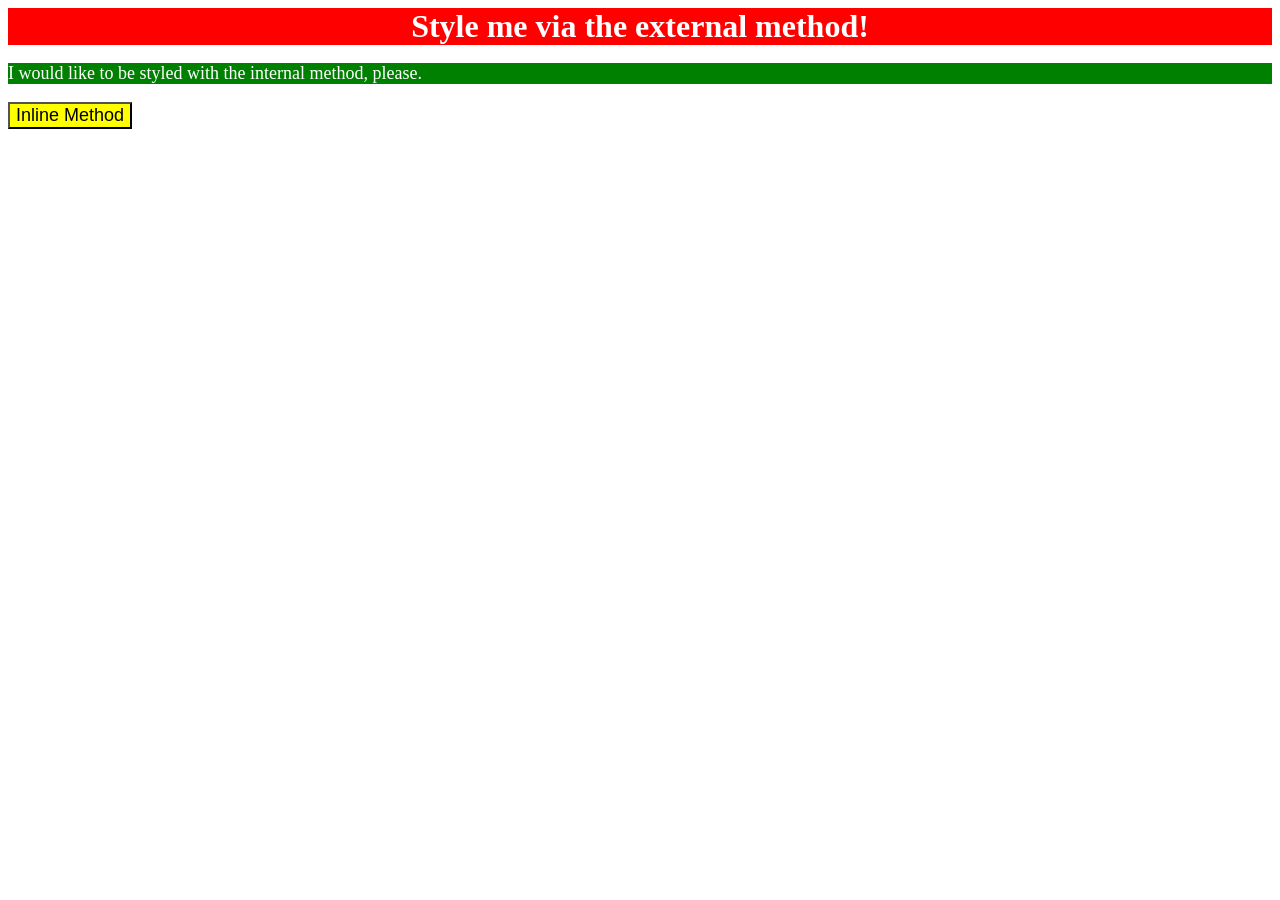
<file: foundations/intro-to-css/01-css-methods/index.html>
<!DOCTYPE html>
<html lang="en">
  <head>
    <meta charset="UTF-8">
    <meta http-equiv="X-UA-Compatible" content="IE=edge">
    <meta name="viewport" content="width=device-width, initial-scale=1.0">
   <link rel="stylesheet" href="style.css">
    <style>
      p {
        background-color: green;
        font-size: 18px;
        color: white;
        
      }    </style>
    <title>Methods for Adding CSS</title>
  </head>
  <body>
    <div>Style me via the external method!</div>
    <p>I would like to be styled with the internal method, please.</p>
    <button style="background-color: yellow; font-size: 18px; ">Inline Method</button>
  </body>
</html>
</file>
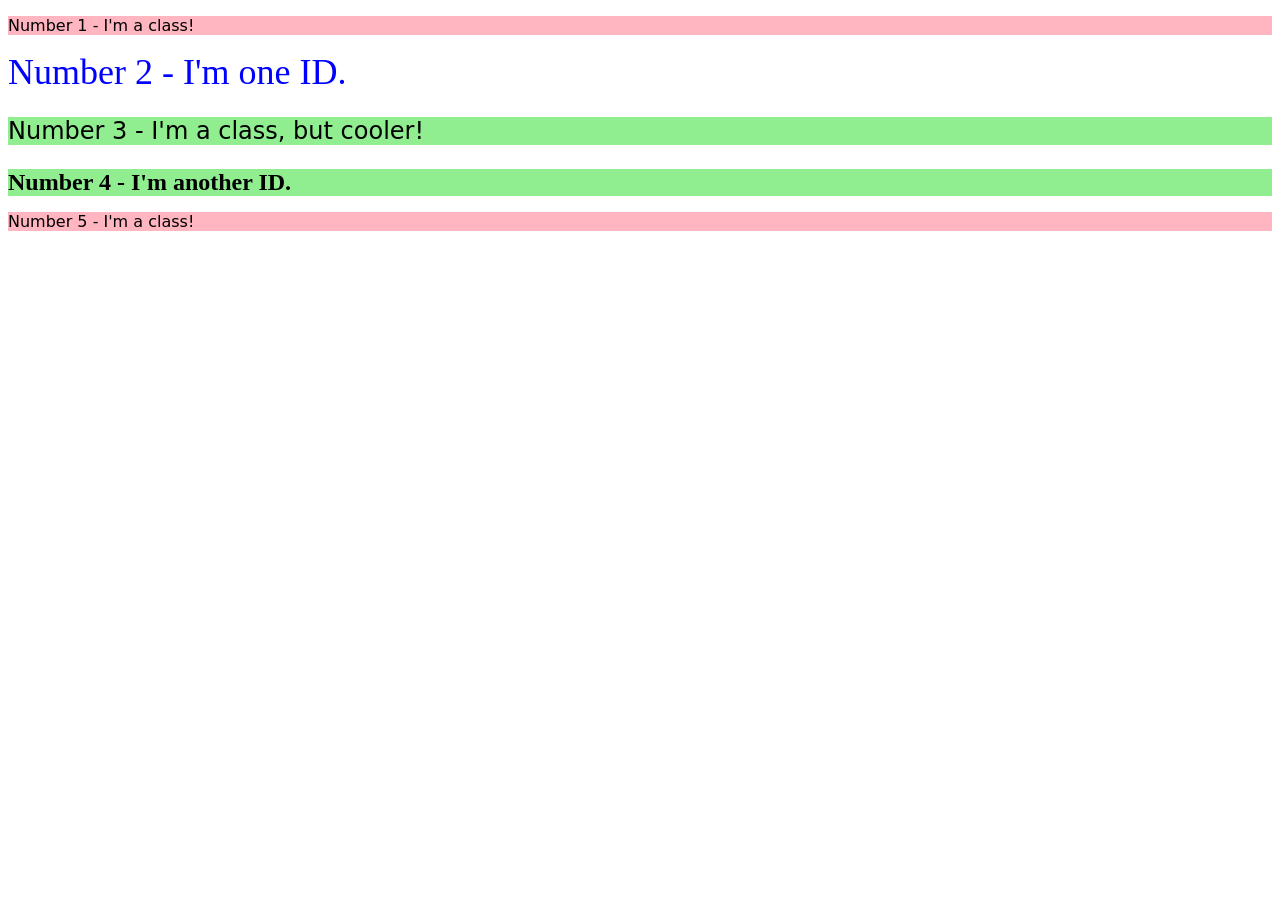
<file: foundations/intro-to-css/02-class-id-selectors/index.html>
<!DOCTYPE html>
<html lang="en">
  <head>
    <meta charset="UTF-8">
    <meta http-equiv="X-UA-Compatible" content="IE=edge">
    <meta name="viewport" content="width=device-width, initial-scale=1.0">
    <title>Class and ID Selectors</title>
    <link rel="stylesheet" href="style.css">
  </head>
  <body>
    <p class="number-1">Number 1 - I'm a class!</p>
    <div id="number-2">Number 2 - I'm one ID.</div>
    <p class="number-1 highlight">Number 3 - I'm a class, but cooler!</p>
    <div id="number-4">Number 4 - I'm another ID.</div>
    <p class="number-1">Number 5 - I'm a class!</p>
  </body>
</html>
</file>
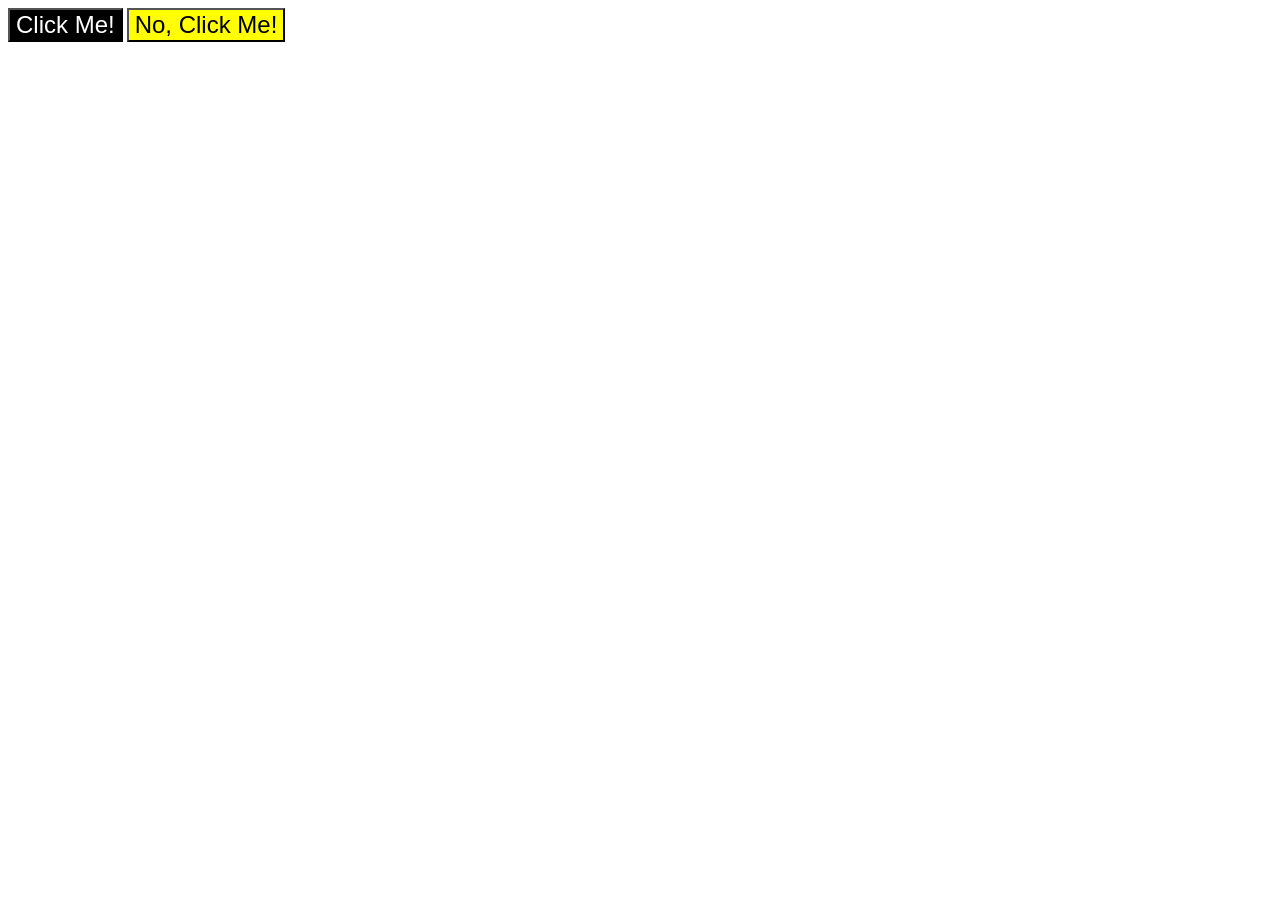
<file: foundations/intro-to-css/03-grouping-selectors/index.html>
<!DOCTYPE html>
<html lang="en">
  <head>
    <meta charset="UTF-8">
    <meta http-equiv="X-UA-Compatible" content="IE=edge">
    <meta name="viewport" content="width=device-width, initial-scale=1.0">
    <title>Grouping Selectors</title>
    <link rel="stylesheet" href="style.css">
  </head>
  <body>
    <button class="first-button">Click Me!</button>
    <button class="second-button">No, Click Me!</button>
  </body>
</html>
</file>
<file: foundations/intro-to-css/01-css-methods/style.css>
div {
    background-color: red;
    font-size: 32px;
    color: white;
    text-align: center;
    font-weight: bold;
    
}
</file>
<file: foundations/intro-to-css/02-class-id-selectors/style.css>
/* Add CSS Styling */
.number-1 {
    background-color: lightpink;
    font-family: Verdana, DejaVu Sans, sans-serif;
}
#number-2 {
    color:blue;
    font-size: 36px;
    
}

.number-1.highlight {
    background-color: lightgreen;
    font-family: Verdana, DejaVu Sans, sans-serif;
    font-size: 24px;
}

#number-4 {
    background-color: lightgreen;
    font-weight: bold;
    font-size: 24px;
}
</file>
<file: foundations/intro-to-css/03-grouping-selectors/style.css>
/* Add CSS Styling */
.first-button {
    background-color: black;
    color: white;
}

.second-button {
    background-color: yellow;
}

.first-button:hover {
    background-color: white;
    color: rgb(0, 0, 0);
}

.second-button:hover {
    background-color: rgb(185, 252, 0);
    color: white;
}

.first-button,
.second-button {
    font-size: 24px;
    font-family: 'Helvetica', 'Times New Roman' 'sans-serif';
}
</file>
